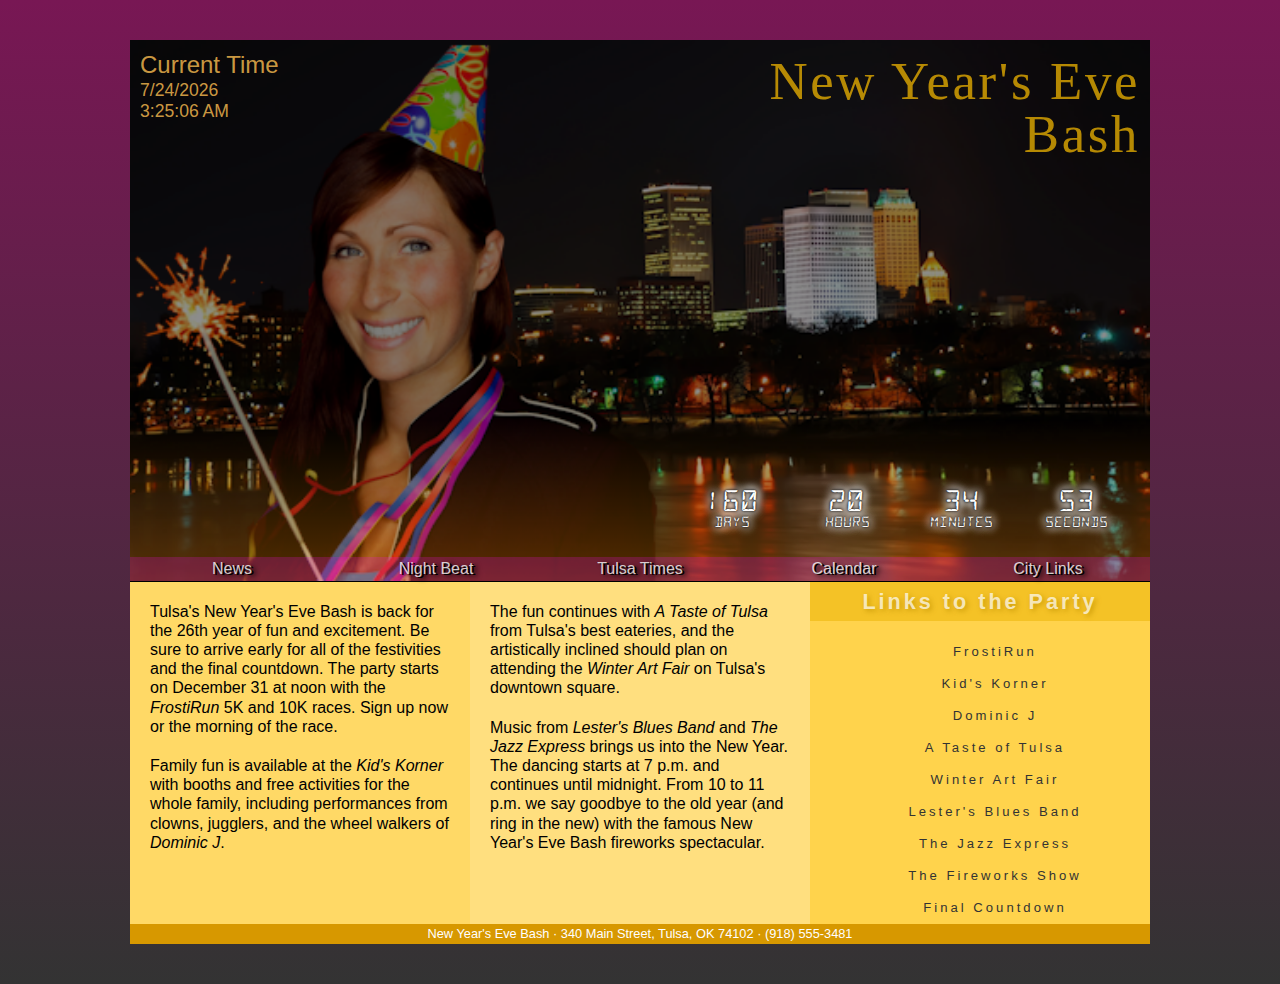
<file: index.html>
<!DOCTYPE html>
<html lang="en">
   <head>
      <!--
         New Perspectives on HTML5 and CSS3, 7th Edition
         Tutorial 9
         Tutorial Case
   
         Tulsa's New Year's Bash
         Author: George
         Date: 11/4/2024  
   
         Filename: tny_clock.html
   
      -->
      
      <meta charset="utf-8" />
      <meta name="viewport" content="width=device-width, initial-scale=1" />
      <title>Tulsa's New Year's Bash</title>
      <link href="tny_reset.css" rel="stylesheet" />
      <link href="tny_styles.css" rel="stylesheet" />
      <script src="tny_script.js" defer></script>    
   </head>

   <body>
      <header>
         <nav class="horizontal">       
            <ul>
               <li><a href="#">News</a></li>
               <li><a href="#">Night Beat</a></li>
               <li><a href="#">Tulsa Times</a></li>
               <li><a href="#">Calendar</a></li>
               <li><a href="#">City Links</a></li>
            </ul>
         </nav>  
              
         <img src="tny_banner.png" id="logoImg" alt="" />
         <h1>New Year's Eve<br />Bash</h1>
         <h2 id="timeHeading">Current Time</h2>
         
         <div id="dateNow">11/3/2017<br />2:45:12 p.m.</div>
         
         <div id="countdown">
            <div><span id="days">58</span><br />Days</div>
            <div><span id="hrs">10</span><br />Hours</div>
            <div><span id="mins">14</span><br />Minutes</div>
            <div><span id="secs">48</span><br />Seconds</div>
         </div>
      </header>
      <article>
         <section>
            <p>Tulsa's New Year's Eve Bash is back for the 26th year of fun and 
               excitement. Be sure to arrive 
               early for all of the festivities and the final countdown.
               The party starts on December 31 at noon with 
               the <em>FrostiRun</em> 5K and 10K races. Sign up now or the morning of 
               the race.
            </p>
            <p>Family fun is available at the <em>Kid's Korner</em> with 
               booths and free activities for the whole family, including 
               performances from clowns, jugglers, and the wheel walkers of
               <em>Dominic J</em>.
            </p>
         </section>

         <section>
            <p>The fun continues with <cite>A Taste of Tulsa</cite> 
               from Tulsa's best eateries, and the artistically inclined should
               plan on attending the <cite>Winter Art Fair</cite> on Tulsa's 
               downtown square.
            </p>
            <p>Music from <cite>Lester's Blues Band</cite> and <cite>The Jazz 
               Express</cite> brings us into the New Year. The dancing starts 
               at 7 p.m. and continues until midnight. From 10 to 11 p.m. we 
               say goodbye to the old year (and ring in the new) with the 
               famous New Year's Eve Bash fireworks spectacular. 
            </p>
         </section>
         
         <nav class="vertical">
            <h1>Links to the Party</h1>
            <ul>
               <li><a href="#">FrostiRun</a></li>
               <li><a href="#">Kid's Korner</a></li>
               <li><a href="#">Dominic J</a></li>
               <li><a href="#">A Taste of Tulsa</a></li>
               <li><a href="#">Winter Art Fair</a></li>
               <li><a href="#">Lester's Blues Band</a></li>
               <li><a href="#">The Jazz Express</a></li>
               <li><a href="#">The Fireworks Show</a></li>
               <li><a href="#">Final Countdown</a></li>
            </ul>
         </nav>         
      </article>
      
      <footer>
         <address>
            New Year's Eve Bash &#183; 
            340 Main Street, Tulsa, OK 74102 &#183;
            (918) 555-3481
         </address>
      </footer>
   </body>

</html>
</file>
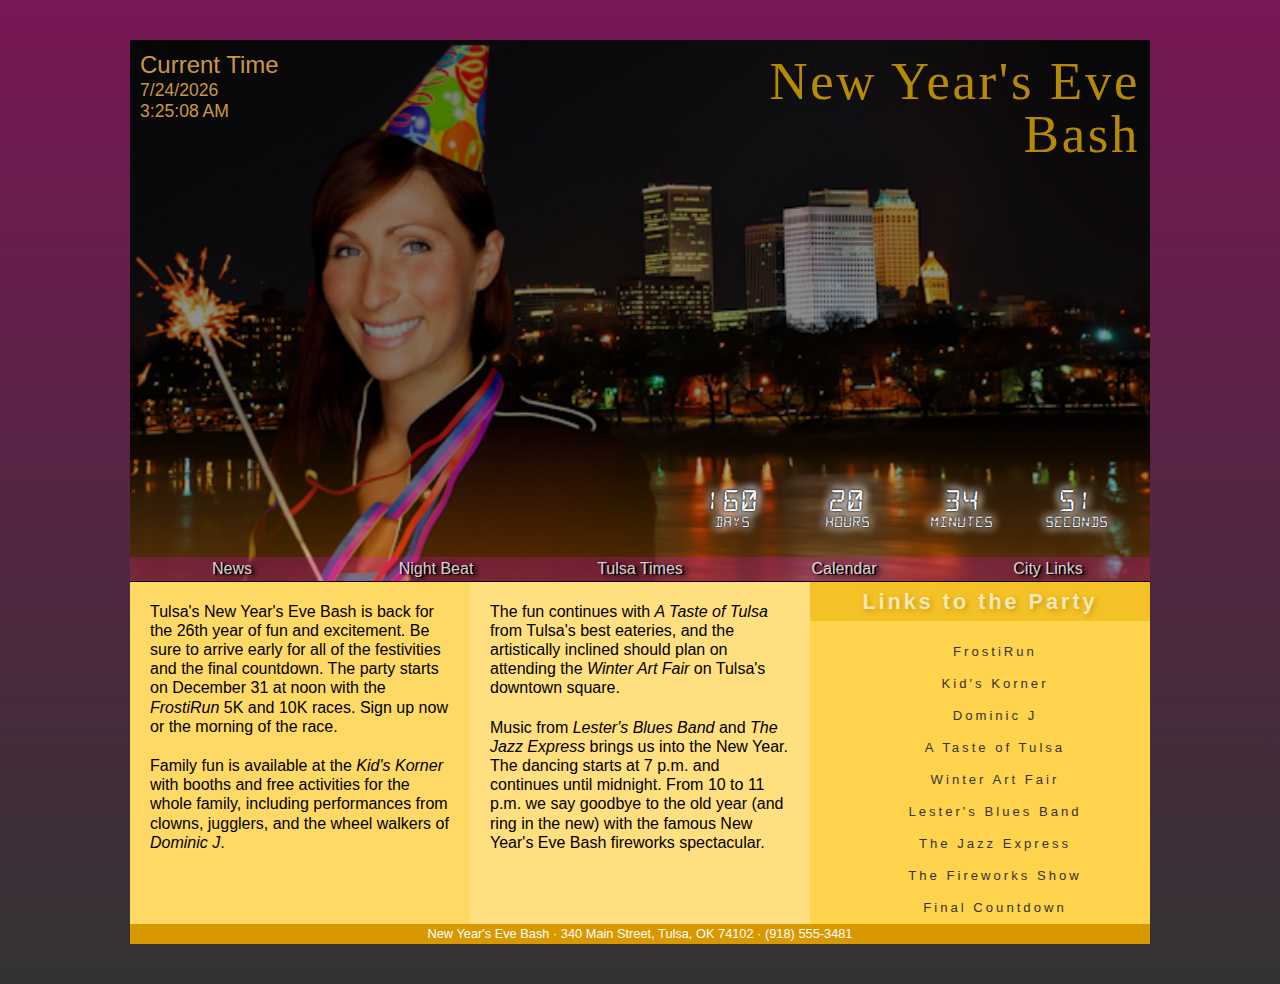
<file: tny_clock.html>
<!DOCTYPE html>
<html lang="en">
   <head>
      <!--
         New Perspectives on HTML5 and CSS3, 7th Edition
         Tutorial 9
         Tutorial Case
   
         Tulsa's New Year's Bash
         Author: George
         Date: 11/4/2024  
   
         Filename: tny_clock.html
   
      -->
      
      <meta charset="utf-8" />
      <meta name="viewport" content="width=device-width, initial-scale=1" />
      <title>Tulsa's New Year's Bash</title>
      <link href="tny_reset.css" rel="stylesheet" />
      <link href="tny_styles.css" rel="stylesheet" />
      <script src="tny_script.js" defer></script>    
   </head>

   <body>
      <header>
         <nav class="horizontal">       
            <ul>
               <li><a href="#">News</a></li>
               <li><a href="#">Night Beat</a></li>
               <li><a href="#">Tulsa Times</a></li>
               <li><a href="#">Calendar</a></li>
               <li><a href="#">City Links</a></li>
            </ul>
         </nav>  
              
         <img src="tny_banner.png" id="logoImg" alt="" />
         <h1>New Year's Eve<br />Bash</h1>
         <h2 id="timeHeading">Current Time</h2>
         
         <div id="dateNow">11/3/2017<br />2:45:12 p.m.</div>
         
         <div id="countdown">
            <div><span id="days">58</span><br />Days</div>
            <div><span id="hrs">10</span><br />Hours</div>
            <div><span id="mins">14</span><br />Minutes</div>
            <div><span id="secs">48</span><br />Seconds</div>
         </div>
      </header>
      <article>
         <section>
            <p>Tulsa's New Year's Eve Bash is back for the 26th year of fun and 
               excitement. Be sure to arrive 
               early for all of the festivities and the final countdown.
               The party starts on December 31 at noon with 
               the <em>FrostiRun</em> 5K and 10K races. Sign up now or the morning of 
               the race.
            </p>
            <p>Family fun is available at the <em>Kid's Korner</em> with 
               booths and free activities for the whole family, including 
               performances from clowns, jugglers, and the wheel walkers of
               <em>Dominic J</em>.
            </p>
         </section>

         <section>
            <p>The fun continues with <cite>A Taste of Tulsa</cite> 
               from Tulsa's best eateries, and the artistically inclined should
               plan on attending the <cite>Winter Art Fair</cite> on Tulsa's 
               downtown square.
            </p>
            <p>Music from <cite>Lester's Blues Band</cite> and <cite>The Jazz 
               Express</cite> brings us into the New Year. The dancing starts 
               at 7 p.m. and continues until midnight. From 10 to 11 p.m. we 
               say goodbye to the old year (and ring in the new) with the 
               famous New Year's Eve Bash fireworks spectacular. 
            </p>
         </section>
         
         <nav class="vertical">
            <h1>Links to the Party</h1>
            <ul>
               <li><a href="#">FrostiRun</a></li>
               <li><a href="#">Kid's Korner</a></li>
               <li><a href="#">Dominic J</a></li>
               <li><a href="#">A Taste of Tulsa</a></li>
               <li><a href="#">Winter Art Fair</a></li>
               <li><a href="#">Lester's Blues Band</a></li>
               <li><a href="#">The Jazz Express</a></li>
               <li><a href="#">The Fireworks Show</a></li>
               <li><a href="#">Final Countdown</a></li>
            </ul>
         </nav>         
      </article>
      
      <footer>
         <address>
            New Year's Eve Bash &#183; 
            340 Main Street, Tulsa, OK 74102 &#183;
            (918) 555-3481
         </address>
      </footer>
   </body>

</html>
</file>
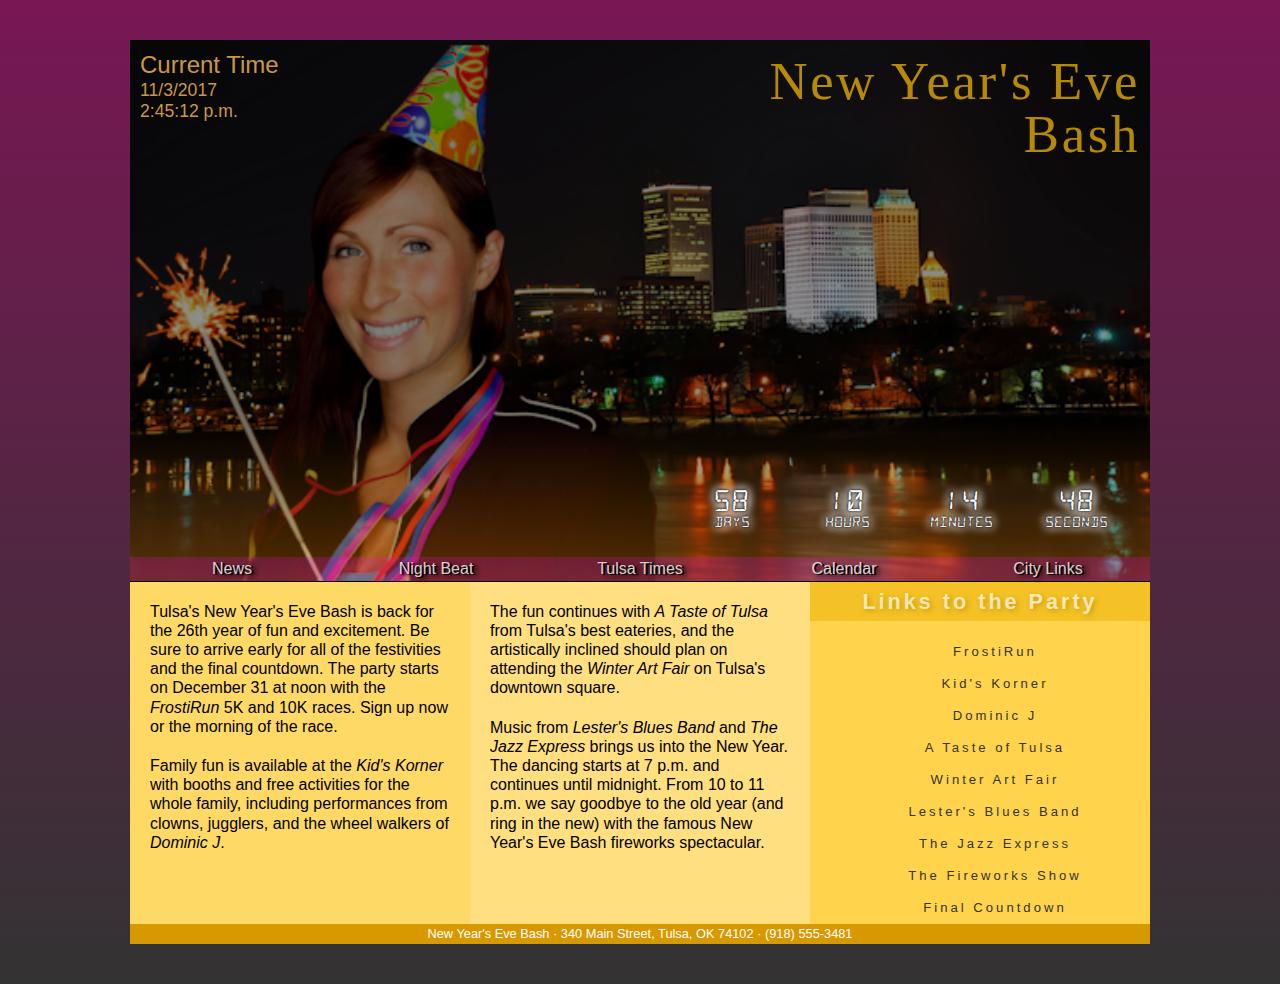
<file: tny_clock_txt.html>
<!DOCTYPE html>
<html lang="en">
   <head>
      <!--
         New Perspectives on HTML5 and CSS3, 7th Edition
         Tutorial 9
         Tutorial Case
   
         Tulsa's New Year's Bash
         Author: 
         Date:   
   
         Filename: tny_clock.html
   
      -->
      
      <meta charset="utf-8" />
      <meta name="viewport" content="width=device-width, initial-scale=1" />
      <title>Tulsa's New Year's Bash</title>
      <link href="tny_reset.css" rel="stylesheet" />
      <link href="tny_styles.css" rel="stylesheet" />    
   </head>

   <body>
      <header>
         <nav class="horizontal">       
            <ul>
               <li><a href="#">News</a></li>
               <li><a href="#">Night Beat</a></li>
               <li><a href="#">Tulsa Times</a></li>
               <li><a href="#">Calendar</a></li>
               <li><a href="#">City Links</a></li>
            </ul>
         </nav>  
              
         <img src="tny_banner.png" id="logoImg" alt="" />
         <h1>New Year's Eve<br />Bash</h1>
         <h2 id="timeHeading">Current Time</h2>
         
         <div id="dateNow">11/3/2017<br />2:45:12 p.m.</div>
         
         <div id="countdown">
            <div><span id="days">58</span><br />Days</div>
            <div><span id="hrs">10</span><br />Hours</div>
            <div><span id="mins">14</span><br />Minutes</div>
            <div><span id="secs">48</span><br />Seconds</div>
         </div>
      </header>

      <article>
         <section>
            <p>Tulsa's New Year's Eve Bash is back for the 26th year of fun and 
               excitement. Be sure to arrive 
               early for all of the festivities and the final countdown.
               The party starts on December 31 at noon with 
               the <em>FrostiRun</em> 5K and 10K races. Sign up now or the morning of 
               the race.
            </p>
            <p>Family fun is available at the <em>Kid's Korner</em> with 
               booths and free activities for the whole family, including 
               performances from clowns, jugglers, and the wheel walkers of
               <em>Dominic J</em>.
            </p>
         </section>

         <section>
            <p>The fun continues with <cite>A Taste of Tulsa</cite> 
               from Tulsa's best eateries, and the artistically inclined should
               plan on attending the <cite>Winter Art Fair</cite> on Tulsa's 
               downtown square.
            </p>
            <p>Music from <cite>Lester's Blues Band</cite> and <cite>The Jazz 
               Express</cite> brings us into the New Year. The dancing starts 
               at 7 p.m. and continues until midnight. From 10 to 11 p.m. we 
               say goodbye to the old year (and ring in the new) with the 
               famous New Year's Eve Bash fireworks spectacular. 
            </p>
         </section>
         
         <nav class="vertical">
            <h1>Links to the Party</h1>
            <ul>
               <li><a href="#">FrostiRun</a></li>
               <li><a href="#">Kid's Korner</a></li>
               <li><a href="#">Dominic J</a></li>
               <li><a href="#">A Taste of Tulsa</a></li>
               <li><a href="#">Winter Art Fair</a></li>
               <li><a href="#">Lester's Blues Band</a></li>
               <li><a href="#">The Jazz Express</a></li>
               <li><a href="#">The Fireworks Show</a></li>
               <li><a href="#">Final Countdown</a></li>
            </ul>
         </nav>         
      </article>
      
      <footer>
         <address>
            New Year's Eve Bash &#183; 
            340 Main Street, Tulsa, OK 74102 &#183;
            (918) 555-3481
         </address>
      </footer>
   </body>

</html>
</file>
<file: tny_styles.css>
@charset "utf-8";

@font-face {
   font-family: Segment14;
   src: url('segment14.woff') format('woff'),
        url('segment14.ttf') format('truetype');
}

/*
   New Perspectives on HTML5 and CSS3, 7th Edition
   Tutorial 9
   Tutorial Case

   Tulsa's New Year's Bash Layout Style Sheet
  
   Filename: tny_styles.css

   Segment14 font designed by Paul Flo Williams. Download at:
   http://www.1001fonts.com/segment14-font.html#styles

*/


/* HTML and Body styles */

html {
   background: linear-gradient(to bottom, rgb(120, 23, 84), rgb(51, 51, 51));
   font-family: Verdana, Geneva, sans-serif;
   min-height: 100%;
}

body { 
   margin: 0px auto;
   min-width: 340px;
   max-width: 1020px;  
   width: 100%;
   min-height: 100%;
}


/* Header styles */

header img#logoImg {
   display: block;
   width: 100%;
}

header {
   background: linear-gradient(to bottom, black 70%, rgb(185, 102, 0));
   border-bottom: 1px solid rgb(0, 0, 0);
   color: white;
   position: relative;
   width: 100%;
}

header > h1 {
   position: absolute;
   top: 15px;
   right: 10px;
   text-align: right;  
   font-size: 1.3em;
   letter-spacing: 0.05em;
   line-height: 1em;
   font-family: 'Times New Roman', serif;
   font-weight: normal;
   color: rgba(255, 192, 0, 0.7);
}

header > h2 {
   position: absolute;
   top: 15px;
   left: 10px;
   font-size: 0.9em;
   font-weight: normal;
   color: rgba(255, 192, 82, 0.8);
}

/* Navigation list styles */

header nav.horizontal {
   position: absolute;
   bottom: 0px;
   left: 0px;
   width: 100%;
   -webkit-flex: 0 1;
   flex: 0 1;   
}

body header nav ul {
   display: -webkit-flex;
   display: flex;
   -webkit-flex-flow: row nowrap;
   flex-flow: row nowrap;
}

nav.horizontal ul li {
   -webkit-flex: 1 1;
   flex: 1 1;
   font-size: 0.8em;
   line-height: 1.5em;
   height: 1.5em; 
   font-family: 'Trebuchet MS', Helvetica, sans-serif;
   text-shadow: black 2px 1px 0px, black 4px 2px 5px;     
}

nav.horizontal ul li a {
   background-color: rgba(255, 0, 255, 0.2);
   display: block;
   color: rgba(255, 255, 255, 0.8);
   text-align: center;
}

nav.horizontal ul li a:hover {
   background-color: rgba(255, 192, 88, 0.5);
}

/* Time Clock Styles */

div#dateNow {
   display: block;
   position: absolute;
   top: 35px;
   left: 10px;   
   background-color: transparent;
   border: hidden;
   color: rgba(255, 192, 82, 0.8);
   width: 140px;
   font-size: 0.6em;
   line-height: 1.1em;
   font-family: 'Trebuchet MS', Helvetica, sans-serif;
   font-weight: normal;
}

/* Styles for the Countdown Clock */

div#countdown {
   position: absolute;
   bottom: 50px;
   right: 15px;
   width: 45%;
   display: -webkit-flex;
   display: flex;
   -webkit-flex-flow: row nowrap;
   flex-flow: row nowrap;

}

div#countdown div {
   display: block;
   text-align: center;
   width: 100%;
   line-height: 1.2em;
   font-size: 0.5em;
   font-family: segment14, sans-serif;
   color: white;
   margin: 0px 10px;
   color: white;
   text-align: center;
   text-shadow: 0px 0px 2px black, 0px 0px 4px black, -1px 1px 8px white, 
                1px -1px 8px white, -1px 1px 12px white, 1px -1px 12px white;
}

div#countdown div span {
   font-size: 2em;   
}

/* Article Styles */

article { 
   background: white;
   display: -webkit-flex;
   display: flex;
   -webkit-flex-flow: row wrap;
   flex-flow: row wrap; 
}

article section, article nav.vertical {
   -webkit-flex: 1 1 300px;
   flex: 1 1 300px;
}

section p {
   margin: 20px;
}

/*Section 1 styles */

article section:nth-of-type(1) {
   background-color: rgba(255, 192, 0, 0.6);
}

/* Section 2 styles */

article section:nth-of-type(2) {
   background-color: rgba(255, 192, 0, 0.5);
}


/* Vertical navigation list styles */

nav.vertical {
   background-color: rgba(255, 192, 0, 0.7);
}

nav.vertical h1 {
   color: rgba(255, 255, 255, 0.7);
   text-shadow: rgba(192, 145, 0, 0.8) 2px 2px 5px;
   font-size: 1.35em;
   letter-spacing: 3px;
   text-align: center;
   padding: 10px;
   margin: 0px 0px 15px 0px;
   background-color: rgba(233, 177, 0, 0.5);
}


nav.vertical ul li {
   font-size: 0.82em;
   letter-spacing: 3px;
   text-align: center;
}


nav.vertical ul li a {
   display: block;
   padding-left: 30px;
   height: 32px;
   line-height: 32px;
   width: auto;
   color: rgb(51, 51, 51);
}

nav.vertical ul li a:hover {
   background-color: rgba(255, 192, 0, 0.45);
}


/* Page footer styles */

footer {
   clear: left;
   display: block;
}

footer address {
   display: block;
   font-style: normal;
   text-align: center;
   font-size: 0.5em;
   line-height: 20px;
   height: 20px;
   background-color: rgb(215, 152, 0);
   color: white;
}

/* =============================================
   Tablet and Desktop Styles: greater than 510px
   =============================================
*/
@media only screen and (min-width:511px) {
   
   header > h1 {
      font-size: 1.9em;
   }
   
   header > h2 {
      font-size: 1.1em;
   }
   
   div#dateNow {
      font-size: 0.9em;
      line-height: 1em;
   } 
   
   div#countdown {
      font-size: 1.3em;
   }
   
   footer address {
      font-size: 0.6em;
   }     
}

/* =============================================
   Tablet and Desktop Styles: greater than 640px
   =============================================
*/
@media only screen and (min-width:641px) {
      
   header > h1 {
      font-size: 2.4em;
   }
   
   header > h2 {
      font-size: 1.3em;
   }  
      
   nav.horizontal ul li {
      font-size: 1em;
   }
   
   div#dateNow {
      font-size: 1em;
      line-height: 1.1em;
      top: 40px;
   }   
   
   div#countdown  {
      font-size: 1.5em;
   }    
   
   footer address {
      font-size: 0.8em;
   }   
}

/* =============================================
   Tablet and Desktop Styles: greater than 720px
   =============================================
*/
@media only screen and (min-width: 721px) {
   header > h1 {
      font-size: 3.3em;
   }

   header > h2 {
      font-size: 1.5em;
   }
   
   div#dateNow {
      font-size: 1.1em;
      line-height: 1.2em;
      top: 40px;
   }
   
   div#countdown {
      font-size: 1.7em;
   }      
}

/* =============================================
   Tablet and Desktop Styles: greater than 1020px
   =============================================
*/
@media only screen and (min-width: 1021px) {

   body {
      margin: 40px auto;
   }   
}
</file>
